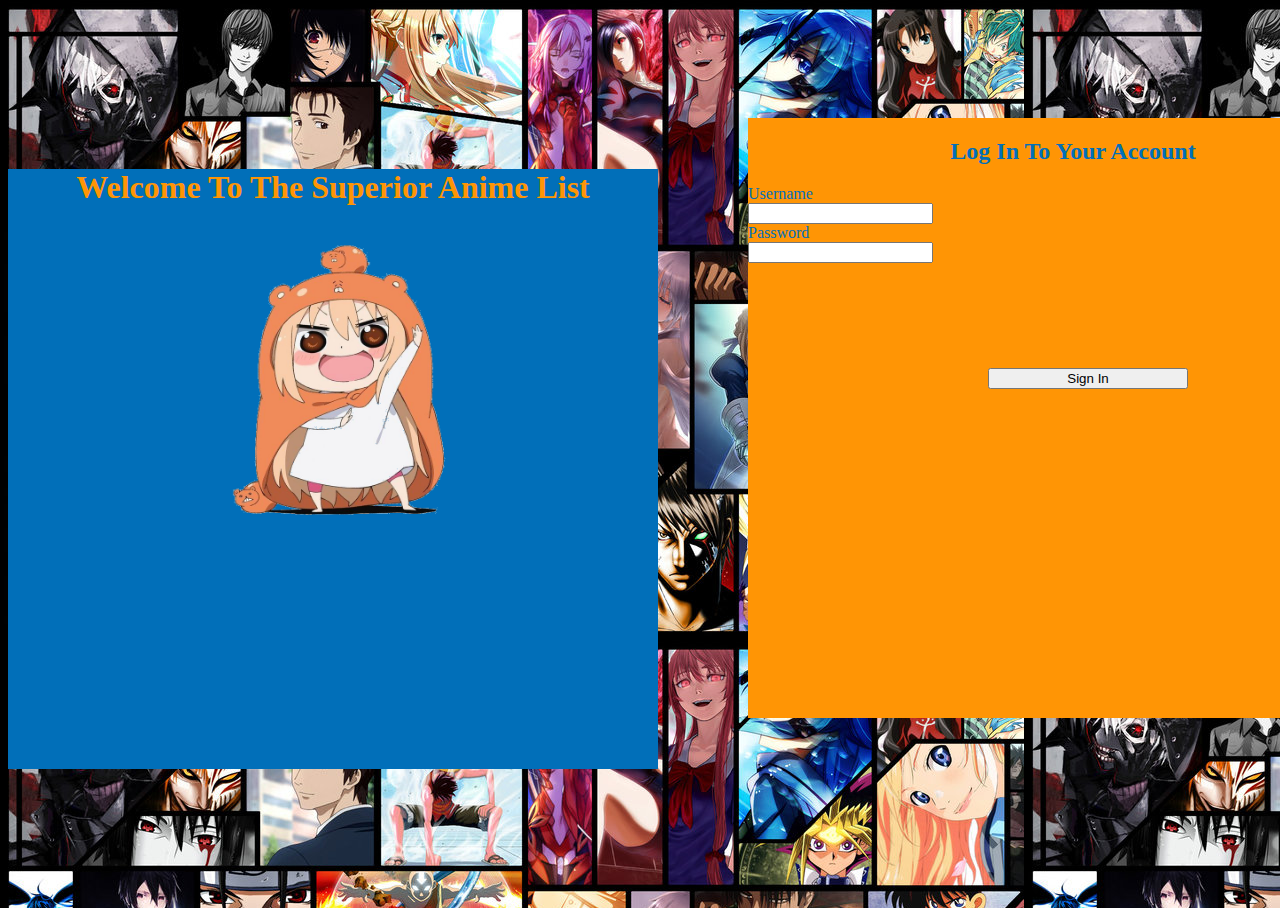
<file: forum/templates/login_page.html>
<!DOCTYPE html>
<html>
    <head>
        <meta charset="UTF-8">
        <title>Login Page</title>
        <link href="https://cdn.jsdelivr.net/npm/bootstrap@5.0.0-beta2/dist/css/bootstrap.min.css" rel="stylesheet" integrity="sha384-BmbxuPwQa2lc/FVzBcNJ7UAyJxM6wuqIj61tLrc4wSX0szH/Ev+nYRRuWlolflfl" crossorigin="anonymous">
        <link rel="stylesheet" href="css_files/login_page.css">
    </head>
<body>
    <div class="jumbotron vertical-center">
<!-- columns -->
<!-- https://getbootstrap.com/docs/5.0/layout/columns/ -->
<div class = "container">
    <div class = "row align-items-center">
        <div class = "col">
            <div id = "col1">
                <h1>Welcome To The Superior Anime List</h1>
                <img src="images/umaru_chan.png" width="250" height="300" id = "umaru_chan">
            </div>
        </div>
        <div class = "col">
            <div id = "col2">
                <div class = "container">
                    <h2>Log In To Your Account</h2>
                    <!-- form control -->
                    <!-- https://getbootstrap.com/docs/5.0/forms/form-control/?#readonly-plain-text -->
                    <div class="username">
                        <label for="inputUsername" class="col-form-label" id= "user">Username</label>
                        <div class="inputUser">
                        <input type="username" class="form-control" id="inputUsernmae">
                        </div>
                    </div>
                    <!-- form control -->
                    <!-- https://getbootstrap.com/docs/5.0/forms/form-control/?#readonly-plain-text -->
                    <div class="password">
                        <label for="inputPassword" class="col-form-label" id="user">Password</label>
                        <div class="inputSecret">
                        <input type="password" class="form-control" id="inputPassword">
                        </div>
                    </div>
                    <button type="button" class="btn btn-primary btn-lg">Sign In</button>
                </div>
            </div>
        </div>
    </div>
</div>
</div>
</body>
</html>
</file>
<file: forum/templates/css_files/login_page.css>
body {
    display: table;
    position: absolute;
    height: 100%;
    width: 100%;
    background-image: url("anime.jpg");
  }
  
  .jumbotron {
     display: table-cell;
     vertical-align: middle;
  }
/* column1 */
#col1 {
    background-color: #016FB9;
    width: 650px; 
    height: 600px;
}
#umaru_chan {
    margin: auto;    
    display: block;
}
h1 {
    text-align: center;
    color:#FF9505;
}
/* column2 */
#col2 {
    background-color: #FF9505;
    position: absolute;
    width: 650px; 
    height: 600px; 
    left: 740px;
    top: 110px;
}
h2 {
    text-align: center;
    color: #016FB9;
}
#user {
    color:#016FB9 ;
}
button {
    position: absolute;
    left: 240px;
    top: 250px;
    width: 200px;
}
</file>
